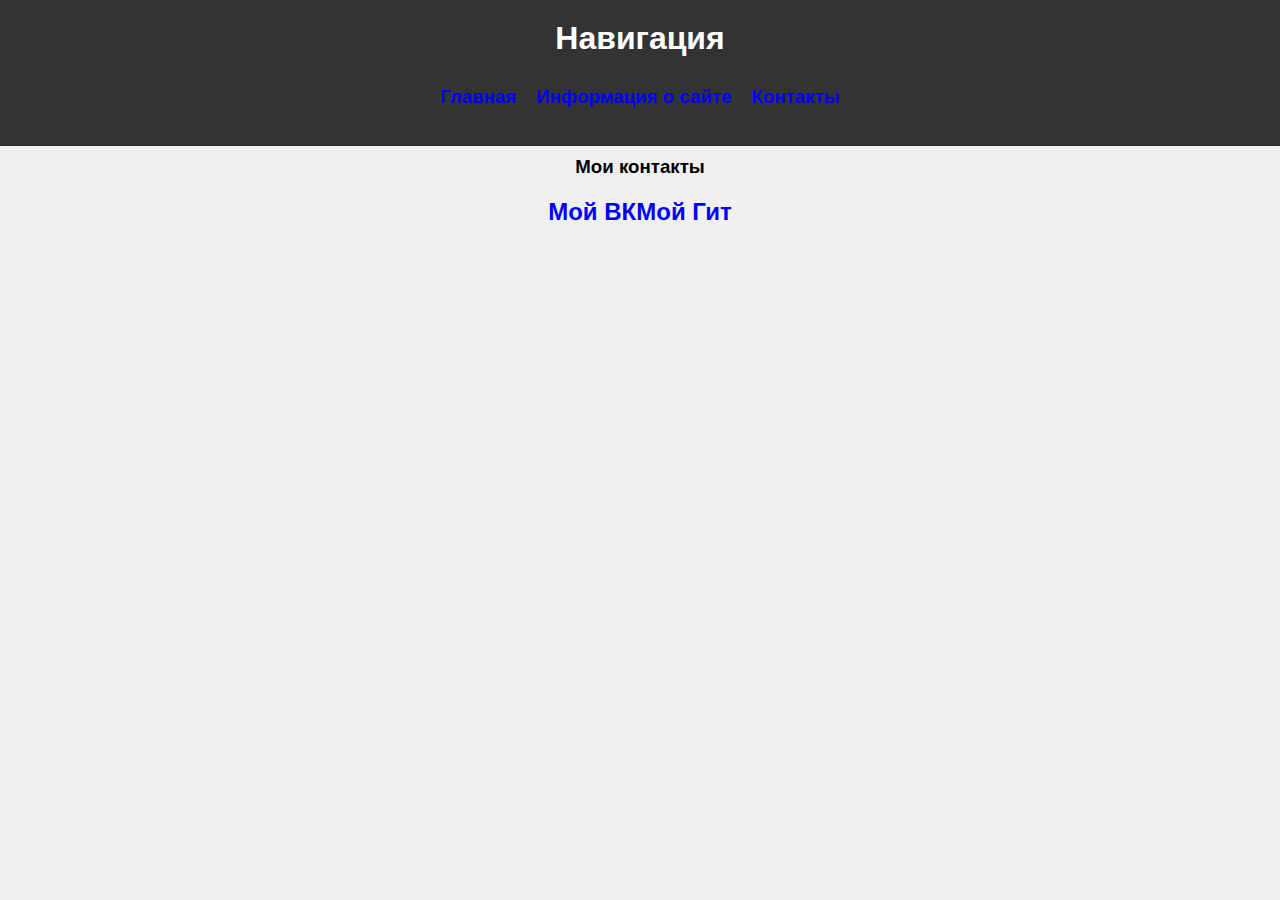
<file: contacts.html>
<!DOCTYPE html>
<html>
    <head>
        <meta charset="UTF-8">
        <meta name="viewport" content="width=device-width">
        <title> Сайт-портфолио студента </title>
        <link href="styles.css" rel="stylesheet" type="text/css" />
    </head>
    <body>
        <header>
            <h1>Навигация</h1>
            <h3>
              <nav class="navbar">
                <ul class="navbar-start">
                    <li class="navbar-item"><a href="index.html">Главная</a></li>
                    <li class="navbar-item"><a href="info.html">Информация о сайте</a></li>
                    <li class="navbar-item"><a href="contacts.html">Контакты</a></li>
                </ul>
              </nav>
            </h3>
        </header>
        <main>
            <h3>
                Мои контакты
            </h3>
        </main>
        <footer>
            <div>
                <h2>
                    <li class="contacts">
                        <a href="https://vk.com/soniccooles">Мой ВК</a>
                        <a href="https://github.com/Soniccooles?tab=repositories">Мой Гит</a>
                    </li>
                </h2>
            </div>
        </footer>
    </body>
</html>
</file>
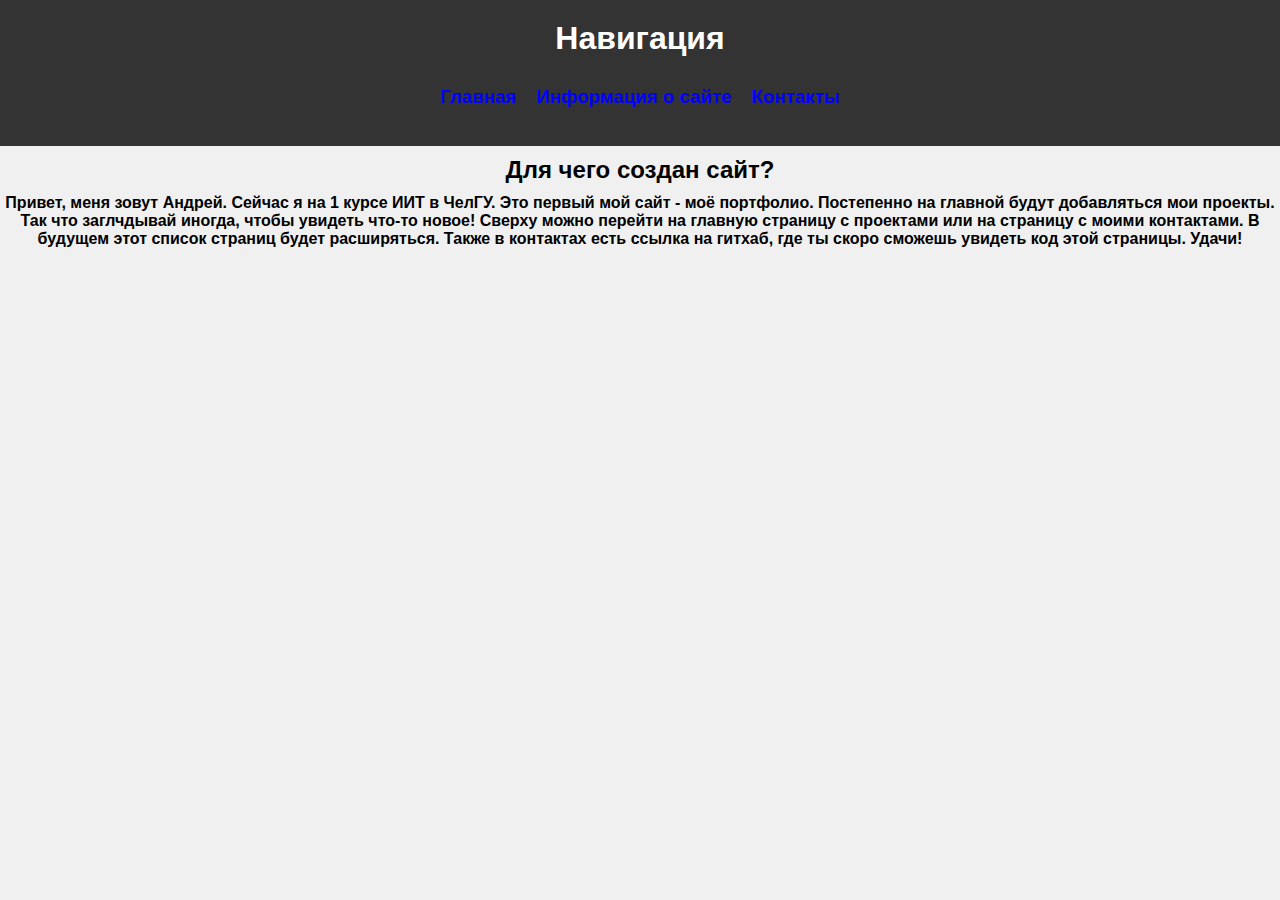
<file: info.html>
<!DOCTYPE html>
<html>
    <head>
        <meta charset="UTF-8">
        <meta name="viewport" content="width=device-width">
        <title> Портфолио - Информация о сайте </title>
        <link href="styles.css" rel="stylesheet" type="text/css" />
    </head>
    <body class="h1">
        <header>
          <h1>Навигация</h1>
          <h3>
            <nav class="navbar">
              <ul class="navbar-start">
                  <li class="navbar-item"><a href="index.html">Главная</a></li>
                  <li class="navbar-item"><a href="info.html">Информация о сайте</a></li>
                  <li class="navbar-item"><a href="contacts.html">Контакты</a></li>
              </ul>
            </nav>
          </h3>
        </header>
        <h2>Для чего создан сайт?</h1>
        <h4> 
          Привет, меня зовут Андрей. Сейчас я на 1 курсе ИИТ в ЧелГУ. Это первый мой сайт - моё портфолио. 
          Постепенно на главной будут добавляться мои проекты. Так что заглчдывай иногда, чтобы увидеть что-то новое!
          Сверху можно перейти на главную страницу с проектами или на страницу с моими контактами. В будущем
          этот список страниц будет расширяться. Также в контактах есть ссылка на гитхаб, где ты скоро сможешь увидеть
          код этой страницы. Удачи!
        </h4>
    </body>
</html>
</file>
<file: styles.css>
body {
  font-family: Arial, sans-serif;
  background-color: #f0f0f0;
  margin: 0;
  padding: 0;
}

header {
  background-color: #333;
  color: white;
  padding: 10px 0;
  text-align: center;
}

.navbar {
  display: flex;
  justify-content: center;
}

.navbar-start {
  list-style-type: none;
  padding: 0;
  display:flex;
  flex-direction: row;
}

.navbar-item {
  display: flex;
  justify-content: center;
  align-items: flex-start;
  margin: 0 10px;
}

a {
  text-decoration: none;
  color: blue;
}

a:hover {
  color: lightskyblue
}

h1, h2, h3, h4 {
  text-align: center;
  margin: 10px 0;
  display: flex;
  justify-content: center;
}

p {
  margin: 0 20px;
  text-align: center;
}
.project-list {
  display: flex;
  flex-wrap: wrap;
  align-items: flex-end;
  justify-content: space-around;
}
.contacts {
  margin: 10px 0;
  display: flex;
  align-items: center;
  justify-content: center;
  flex-direction: row;
}
</file>
